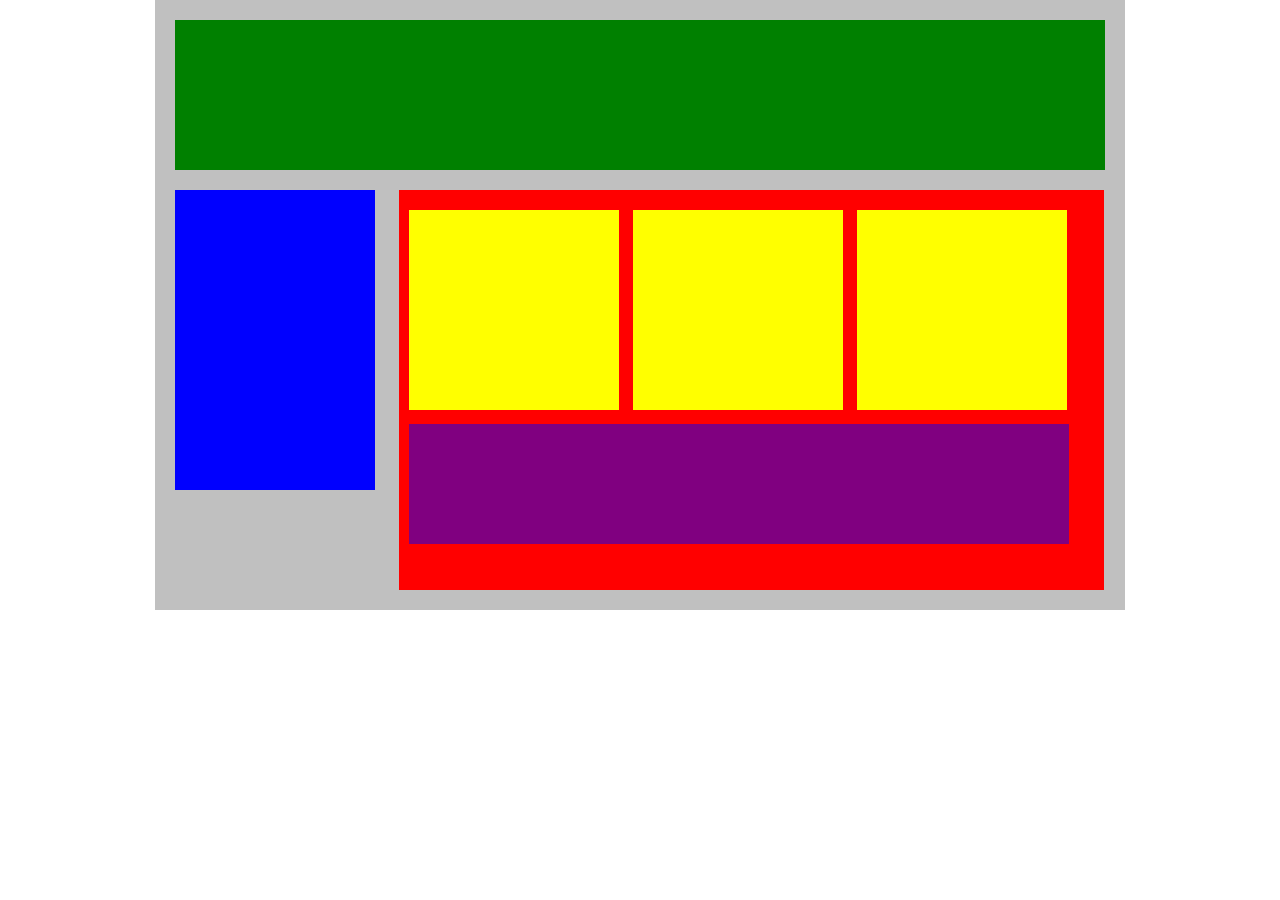
<file: CSS/PlottingBlocks.html>
<!DOCTYPE html>
<html lang="en">
   <head>
      <title>Position Practice</title>
      <link rel="stylesheet" type="text/css" href="style.css">
   </head>
   <body>
       <div id="wrapper">
         <div id="header"></div>
         <div id="navigation"></div>
         <div id="main_content">
            <div class="subcontents"></div>
            <div class="subcontents"></div>
            <div class="subcontents"></div>
            <div id="advertisement"></div>
         </div>
      </div><!-- end of wrapper -->
   </body>
</html>
</file>
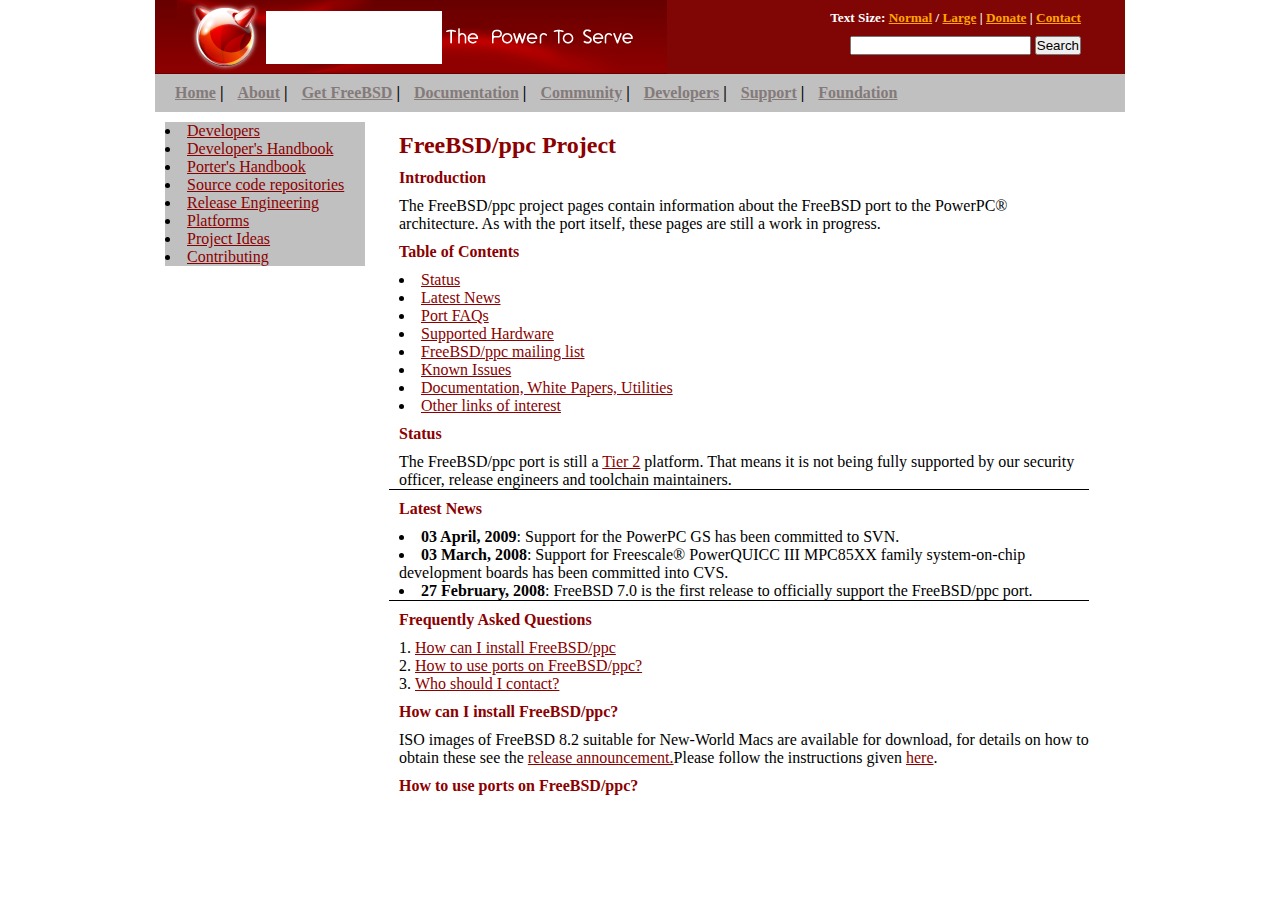
<file: freeBSD/freeBSD.html>
<!DOCTYPE html>
<html>
<head>
	<meta charset="utf-8">
	<title>freeBSD</title>
	<meta name="description" content="This is my freeBSD design recreation!">
	<link rel="stylesheet" type="text/css" href="style2.css">
</head>
	<body>
    <div id="wrapper">
      <div id="header">
       	<img src="BSDlogo.png" alt="Free BSD logo">
       	<div class="box1">
       		<h5>Text Size: <a href="#">Normal</a> / <a href="#">Large</a> | <a href="#">Donate</a> | <a href="#">Contact</a></h5>
       		<form>
		    		<input type="text" name="form_name" id="form_name">
		    		<input type="submit" value="Search">
	  			</form>
       	</div>
      </div>
      <div id="topnav">
       	<h4><a href="#">Home</a> | <a href="#">About</a> | <a href="#">Get FreeBSD</a> | <a href="#">Documentation</a> | <a href="#">Community</a> | <a href="#">Developers</a> | <a href="#">Support</a> | <a href="#">Foundation</a> </h4>
      </div>
      <div id="sidenav">
				<ul class="indent">
          <li><a href="#">Developers</a></li>
        	<li><a href="#">Developer's Handbook</a></li>
        	<li><a href="#">Porter's Handbook</a></li>
        	<li><a href="#">Source code repositories</a></li>
        	<li><a href="#">Release Engineering</a></li>
        	<li><a href="#">Platforms</a></li>
        	<li><a href="#">Project Ideas</a></li>
        	<li><a href="#">Contributing</a></li>
       	</ul>
     	</div>
      <div id="main_content">
       	<h2>FreeBSD/ppc Project</h2>
       	<h4>Introduction</h4>
        <div class="section1"><p>The FreeBSD/ppc project pages contain information about the FreeBSD port to the PowerPC&#174; architecture. As with the port itself, these pages are still a work in progress.</p>
        </div>
        <h4>Table of Contents</h4>
        <div class="TOC">
        	<ul class="indent">
           	<li><a href="#">Status</a></li>
        	<li><a href="#">Latest News</a></li>
        	<li><a href="#">Port FAQs</a></li>
        	<li><a href="#">Supported Hardware</a></li>
        	<li><a href="#">FreeBSD/ppc mailing list</a></li>
        	<li><a href="#">Known Issues</a></li>
        	<li><a href="#">Documentation, White Papers, Utilities</a></li>
        	<li><a href="#">Other links of interest</a></li>
     		</ul>
        </div>
        <h4>Status</h4>
        <div class="statuscontent"><p>The FreeBSD/ppc port is still a <a href="#">Tier 2</a> platform. That means it is not being fully supported by our security officer, release engineers and toolchain maintainers.</p></div>
        <div class="h_line"></div>
        <h4>Latest News</h4>
        <div class="latestnews">
        	<ul class="indent">
	          <li><b>03 April, 2009</b>: Support for the PowerPC GS has been committed to SVN.</li>
	        	<li><b>03 March, 2008</b>: Support for Freescale&#174; PowerQUICC III MPC85XX family system-on-chip development boards has been committed into CVS.</li>
	        	<li><b>27 February, 2008</b>: FreeBSD 7.0 is the first release to officially support the FreeBSD/ppc port.</li>
		     	</ul>
		    </div>
     		<div class="h_line"></div>
     		<h4>Frequently Asked Questions</h4>
     		<div class="FAQ">
     			<ol class="indent">
        		<li><a href="#">How can I install FreeBSD/ppc</a></li>
      			<li><a href="#">How to use ports on FreeBSD/ppc?</a></li>
      			<li><a href="#">Who should I contact?</a></li>
     			</ol>
     		</div>
    		<h4>How can I install FreeBSD/ppc?</h4>
	    	<div class="lastheadingcontent"><p>ISO images of FreeBSD 8.2 suitable for New-World Macs are available for download, for details on how to obtain these see the <a href="#">release announcement.</a>Please follow the instructions given <a href="#">here</a>.</p></div>
	    	<h4>How to use ports on FreeBSD/ppc?</h4>
      </div>
    </div><!-- end of wrapper -->
  </body>
</html>
</file>
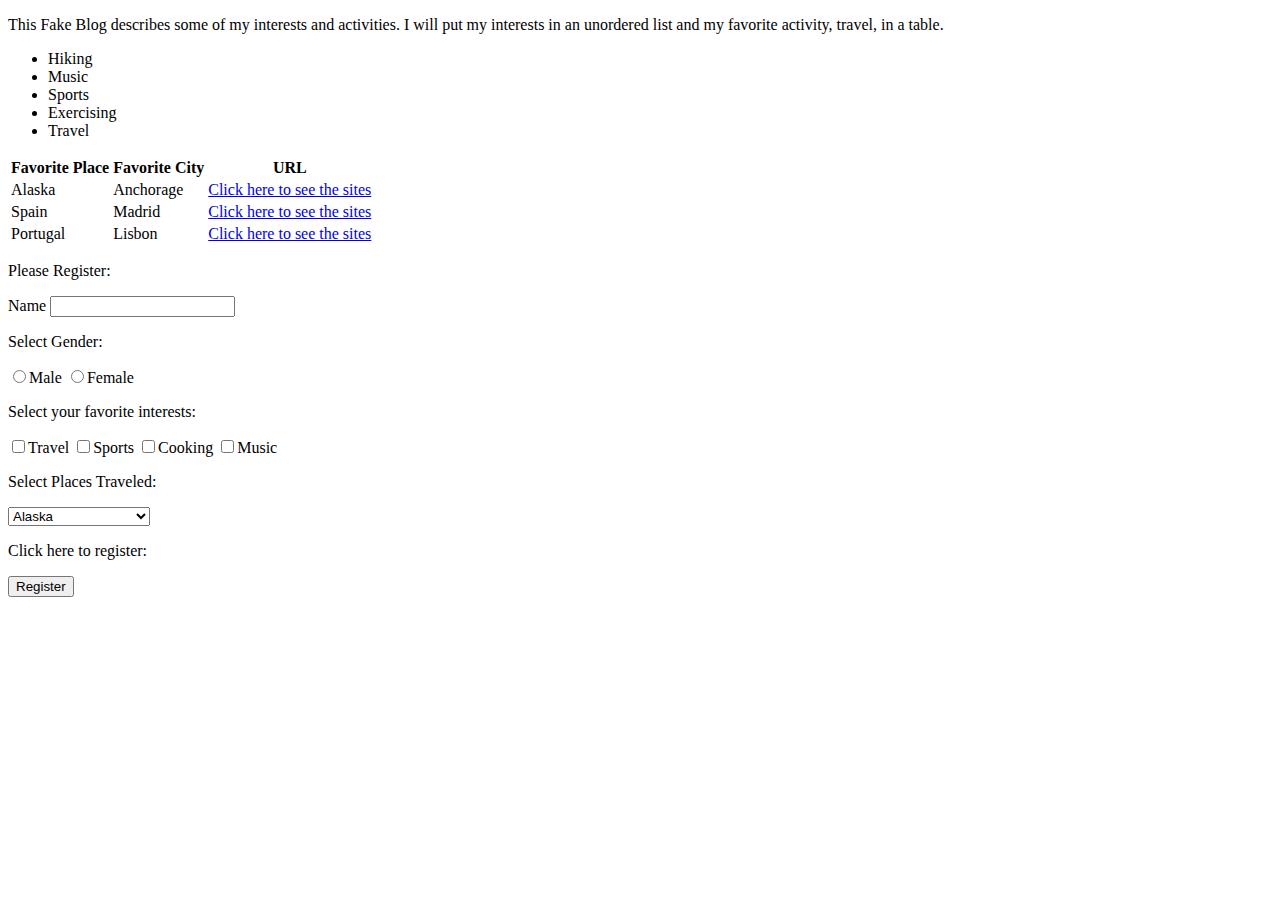
<file: HTML/FakeBlog/FakeBlog.html>
<!DOCTYPE html>
<html lang="en">
    <head>
        <meta charset="utf-8">
        <title>My Fake Blog</title>
        <meta name="description" content="The text my Fake Blog!">
    </head>
    <body>
    	<p>This <span class="special">Fake Blog </span> describes some of my interests and activities. I will put my interests in an unordered list and my favorite activity, travel, in a table. </p>
    	<div id="nav">
    		<ul>
		    	<li>Hiking</li>
		    	<li>Music</li>
		    	<li>Sports</li>
		    	<li>Exercising</li>
		    	<li>Travel</li>
    		</ul>
    	</div>
    	<div id="main_table">
    		<table>
    			<thead>
    				<tr>
	    				<th>Favorite Place</th>
	    				<th>Favorite City </th>
	    				<th>URL</th>
    				</tr>
    			</thead>
    			<tbody>
	    			<tr>
		    			<td>Alaska</td>
		    			<td>Anchorage</td>
		    			<td><a href="https://www.travelalaska.com/">Click here to see the sites</a></td>
	    			</tr>
	    			<tr>
		    			<td>Spain</td>
			    		<td>Madrid</td>
			    		<td><a href="http://www.esmadrid.com/en">Click here to see the sites</a></td>
	    			</tr>
	    			<tr>
			    		<td>Portugal</td>
			    		<td>Lisbon</td>
			    		<td><a href="http://www.visitlisboa.com/">Click here to see the sites</a></td>
	    			</tr>
    			</tbody>
    		</table>
    	</div>
    	<form>
    		<p>Please Register:</p>
    		<label for="form_name">Name</label>
    		<input type="text" name="form_name" id="form_name">
    		<p> Select Gender:</p>
	    	<input type="radio" name="gender" value="male">Male
	    	<input type="radio" name="gender" value="female">Female
	    	<p>Select your favorite interests:</p>
	     	<input type="checkbox" name="interests" value="Travel">Travel
	    	<input type="checkbox" name="interests" value="Sports">Sports
	    	<input type="checkbox" name="interests" value="Cooking">Cooking
	    	<input type="checkbox" name="interests" value="Music">Music
	    	<p>Select Places Traveled:</p>
    		<select name="places_traveled">
		    	<option value="alaska">Alaska</option>
			    <option value="sanjose">San Jose, California</option>
			    <option value="madrid">Madrid</option>
			    <option value="lisbon">Lisbon</option>
			</select>
			<p>Click here to register:</p>
    		<input type="submit" value="Register">
    	</form>
    </body>
</html>
</file>
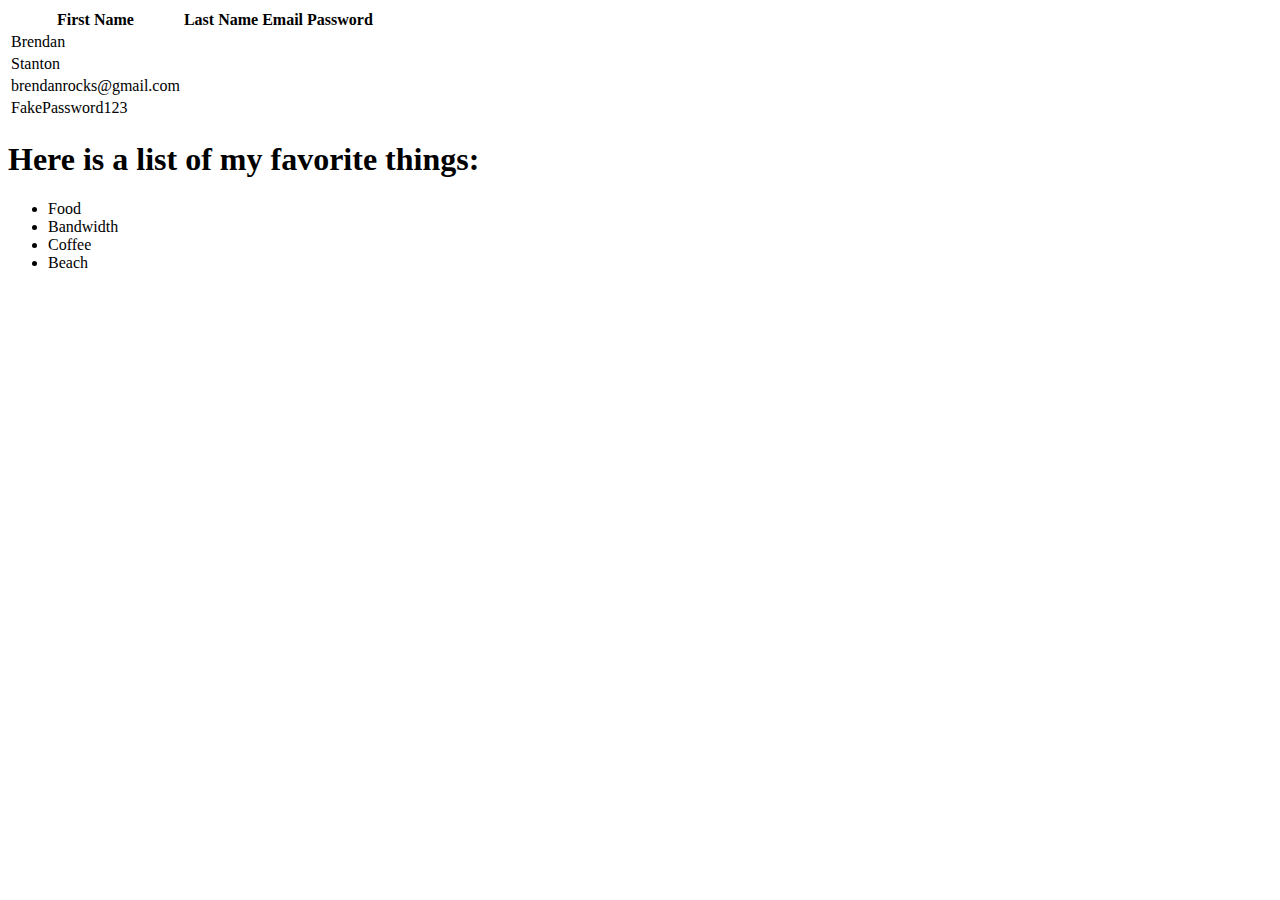
<file: HTML/Indentation/index2.html>
<!DOCTYPE html>
<html>
    <head>
        <title>Basic II</title>
    </head>
    <body>
        <table>
            <thead>
                <tr>
                    <th>First Name</th>
                    <th>Last Name</th>
                    <th>Email</th>
                    <th>Password</th>
                </tr>
            </thead>
            <tbody>
                <tr>
                    <td>Brendan</td>
                </tr>
                <tr>
                    <td>Stanton</td>
                </tr>
                <tr>
                    <td>brendanrocks@gmail.com</td>
                </tr>
                <tr><td> FakePassword123 </td>
                </tr>
            </tbody>
        </table>
        <h1>Here is a list of my favorite things:</h1>
        <ul>
            <li>Food</li>
            <li>Bandwidth</li>
            <li>Coffee</li>
            <li>Beach</li>
        </ul>
    </body>
</html>
</file>
<file: CSS/style.css>
/*CSS reset settings here*/
*{
 margin: 0px;
 padding: 0px;
}
#wrapper{
 width: 950px;
 background-color: silver;
 margin: 0px auto;
 padding: 10px;
}
#header{
 height: 150px;
 background-color: green;
 margin: 10px 10px;
 }
#navigation{
 height: 300px;
 width: 200px;
 background-color: blue;
 margin: 10px;
 display: inline-block;
}
#main_content{
 height: 400px;
 width: 700px;
 background-color: red;
 display: inline-block;
 vertical-align: top;
 margin: 10px;
 padding-right: 5px;
}
.subcontents{
 height: 200px;
 width: 210px;
 background-color: yellow;
 display: inline-block;
 margin: 20px 0px 0px 10px;
}
#advertisement{
 height: 120px;
 width: 660px;
 background-color: purple;
 display: inline-block;
 margin: 10px 0px 0px 10px;
}
</file>
<file: freeBSD/style2.css>
/*CSS reset settings here*/
*{
	 margin: 0px;
	 padding: 0px;
}
#wrapper{
	 width: 970px;
	 margin: 0px auto;
}
#header{
	 background-color: #800505;
 }
	#header img{
	 display: inline-block;
	 vertical-align: top;
	 width: 512px;
	 height: 74px;
	 margin: 0px auto;
  }

  .box1{
		width: 400px;
  	display: inline-block;
		vertical-align: top;
    padding: 10px
  }
		.box1 h5{
			color: white;
			text-align: right;
		}
		.box1 a{
			color: orange;
		}
		.box1 form {
			margin-top: 10px;
			text-align: right;
		}


#topnav{
	background-color: silver;
	padding: 10px;
}
	#topnav a{
		margin: 10px 0px 0px 10px;
		vertical-align: top;
		color: #847a7a;
	}


 .h_line {
 	width:100%;
 	height:1px;
 	background: #000000;
 	 }


 a{
 	color: darkred;
 }
 ol.indent, ul.indent{
 	list-style-position: inside;
 }

#sidenav{
 width: 200px;
 background-color: silver;
 margin: 10px;
 display: inline-block;
}
#main_content{
 width: 700px;
 display: inline-block;
 vertical-align: top;
 margin: 10px;
 padding-right: 5px;
}
.section1{
 width: 650px;
 display: inline-block;
 margin: 10px 0px 0px 10px;
}
#main_content h2 {
 width: 220px;
 color: darkred;
 display: inline-block;
 margin: 10px 0px 0px 10px;
}
#main_content h4{
 color: darkred;
 margin: 10px 0px 0px 10px;
}

.TOC{
 margin: 10px 0px 0px 10px;
}
.statuscontent{
 margin: 10px 0px 0px 10px;
}
.latestnews{
 margin: 10px 0px 0px 10px;
 }
div.FAQ{
 margin: 10px 0px 0px 10px;
}
.lastheadingcontent{
 margin: 10px 0px 0px 10px;
}
</file>
